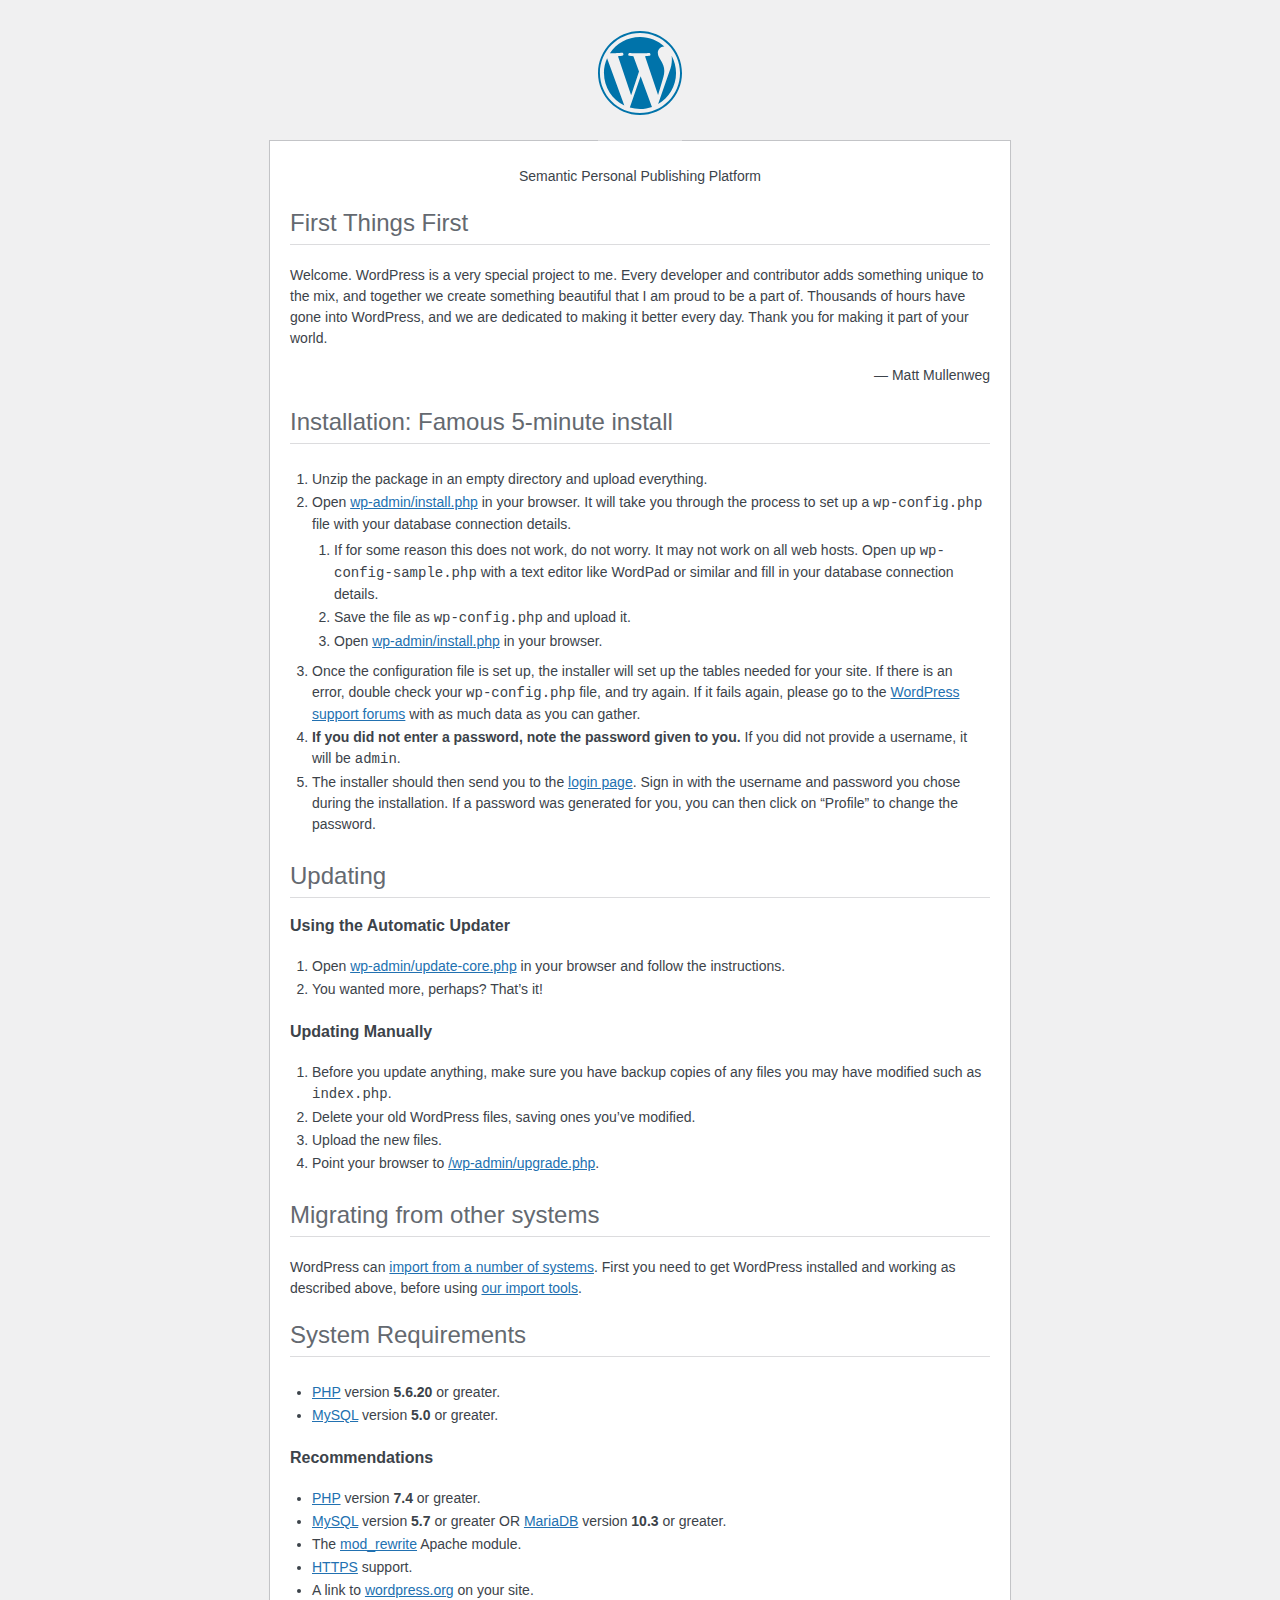
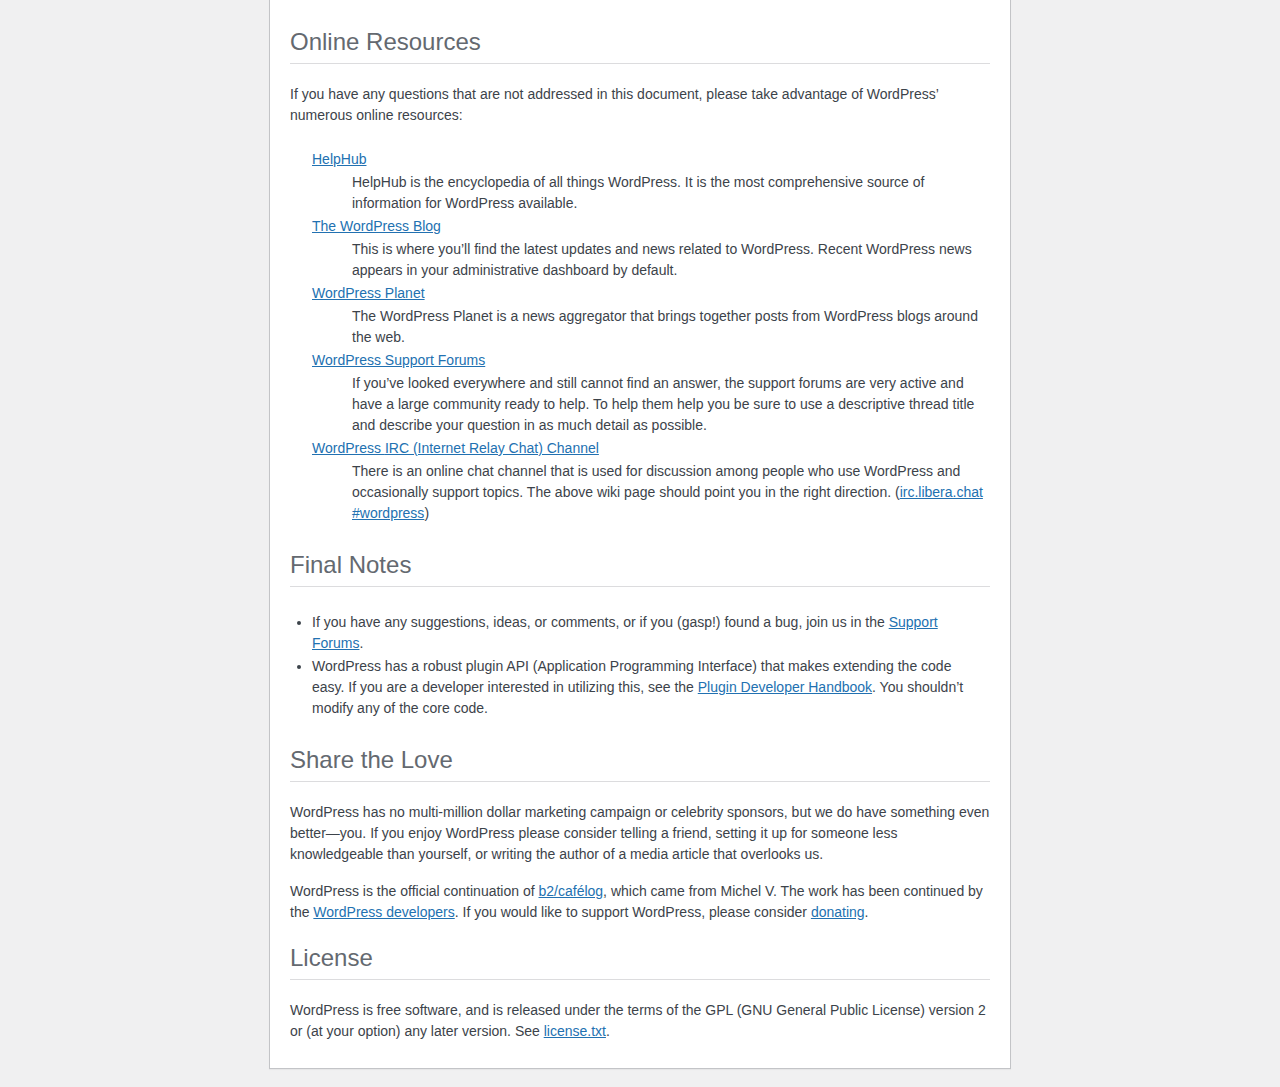
<file: bxlanding/readme.html>
<!DOCTYPE html>
<html lang="en">
<head>
	<meta name="viewport" content="width=device-width" />
	<meta http-equiv="Content-Type" content="text/html; charset=utf-8" />
	<title>WordPress &#8250; ReadMe</title>
	<link rel="stylesheet" href="wp-admin/css/install.css?ver=20100228" type="text/css" />
</head>
<body>
<h1 id="logo">
	<a href="https://wordpress.org/"><img alt="WordPress" src="wp-admin/images/wordpress-logo.png" /></a>
</h1>
<p style="text-align: center">Semantic Personal Publishing Platform</p>

<h2>First Things First</h2>
<p>Welcome. WordPress is a very special project to me. Every developer and contributor adds something unique to the mix, and together we create something beautiful that I am proud to be a part of. Thousands of hours have gone into WordPress, and we are dedicated to making it better every day. Thank you for making it part of your world.</p>
<p style="text-align: right">&#8212; Matt Mullenweg</p>

<h2>Installation: Famous 5-minute install</h2>
<ol>
	<li>Unzip the package in an empty directory and upload everything.</li>
	<li>Open <span class="file"><a href="wp-admin/install.php">wp-admin/install.php</a></span> in your browser. It will take you through the process to set up a <code>wp-config.php</code> file with your database connection details.
		<ol>
			<li>If for some reason this does not work, do not worry. It may not work on all web hosts. Open up <code>wp-config-sample.php</code> with a text editor like WordPad or similar and fill in your database connection details.</li>
			<li>Save the file as <code>wp-config.php</code> and upload it.</li>
			<li>Open <span class="file"><a href="wp-admin/install.php">wp-admin/install.php</a></span> in your browser.</li>
		</ol>
	</li>
	<li>Once the configuration file is set up, the installer will set up the tables needed for your site. If there is an error, double check your <code>wp-config.php</code> file, and try again. If it fails again, please go to the <a href="https://wordpress.org/support/forums/">WordPress support forums</a> with as much data as you can gather.</li>
	<li><strong>If you did not enter a password, note the password given to you.</strong> If you did not provide a username, it will be <code>admin</code>.</li>
	<li>The installer should then send you to the <a href="wp-login.php">login page</a>. Sign in with the username and password you chose during the installation. If a password was generated for you, you can then click on &#8220;Profile&#8221; to change the password.</li>
</ol>

<h2>Updating</h2>
<h3>Using the Automatic Updater</h3>
<ol>
	<li>Open <span class="file"><a href="wp-admin/update-core.php">wp-admin/update-core.php</a></span> in your browser and follow the instructions.</li>
	<li>You wanted more, perhaps? That&#8217;s it!</li>
</ol>

<h3>Updating Manually</h3>
<ol>
	<li>Before you update anything, make sure you have backup copies of any files you may have modified such as <code>index.php</code>.</li>
	<li>Delete your old WordPress files, saving ones you&#8217;ve modified.</li>
	<li>Upload the new files.</li>
	<li>Point your browser to <span class="file"><a href="wp-admin/upgrade.php">/wp-admin/upgrade.php</a>.</span></li>
</ol>

<h2>Migrating from other systems</h2>
<p>WordPress can <a href="https://wordpress.org/support/article/importing-content/">import from a number of systems</a>. First you need to get WordPress installed and working as described above, before using <a href="wp-admin/import.php">our import tools</a>.</p>

<h2>System Requirements</h2>
<ul>
	<li><a href="https://secure.php.net/">PHP</a> version <strong>5.6.20</strong> or greater.</li>
	<li><a href="https://www.mysql.com/">MySQL</a> version <strong>5.0</strong> or greater.</li>
</ul>

<h3>Recommendations</h3>
<ul>
	<li><a href="https://secure.php.net/">PHP</a> version <strong>7.4</strong> or greater.</li>
	<li><a href="https://www.mysql.com/">MySQL</a> version <strong>5.7</strong> or greater OR <a href="https://mariadb.org/">MariaDB</a> version <strong>10.3</strong> or greater.</li>
	<li>The <a href="https://httpd.apache.org/docs/2.2/mod/mod_rewrite.html">mod_rewrite</a> Apache module.</li>
	<li><a href="https://wordpress.org/news/2016/12/moving-toward-ssl/">HTTPS</a> support.</li>
	<li>A link to <a href="https://wordpress.org/">wordpress.org</a> on your site.</li>
</ul>

<h2>Online Resources</h2>
<p>If you have any questions that are not addressed in this document, please take advantage of WordPress&#8217; numerous online resources:</p>
<dl>
	<dt><a href="https://wordpress.org/support/">HelpHub</a></dt>
		<dd>HelpHub is the encyclopedia of all things WordPress. It is the most comprehensive source of information for WordPress available.</dd>
	<dt><a href="https://wordpress.org/news/">The WordPress Blog</a></dt>
		<dd>This is where you&#8217;ll find the latest updates and news related to WordPress. Recent WordPress news appears in your administrative dashboard by default.</dd>
	<dt><a href="https://planet.wordpress.org/">WordPress Planet</a></dt>
		<dd>The WordPress Planet is a news aggregator that brings together posts from WordPress blogs around the web.</dd>
	<dt><a href="https://wordpress.org/support/forums/">WordPress Support Forums</a></dt>
		<dd>If you&#8217;ve looked everywhere and still cannot find an answer, the support forums are very active and have a large community ready to help. To help them help you be sure to use a descriptive thread title and describe your question in as much detail as possible.</dd>
	<dt><a href="https://make.wordpress.org/support/handbook/appendix/other-support-locations/introduction-to-irc/">WordPress <abbr>IRC</abbr> (Internet Relay Chat) Channel</a></dt>
		<dd>There is an online chat channel that is used for discussion among people who use WordPress and occasionally support topics. The above wiki page should point you in the right direction. (<a href="https://web.libera.chat/#wordpress">irc.libera.chat #wordpress</a>)</dd>
</dl>

<h2>Final Notes</h2>
<ul>
	<li>If you have any suggestions, ideas, or comments, or if you (gasp!) found a bug, join us in the <a href="https://wordpress.org/support/forums/">Support Forums</a>.</li>
	<li>WordPress has a robust plugin <abbr>API</abbr> (Application Programming Interface) that makes extending the code easy. If you are a developer interested in utilizing this, see the <a href="https://developer.wordpress.org/plugins/">Plugin Developer Handbook</a>. You shouldn&#8217;t modify any of the core code.</li>
</ul>

<h2>Share the Love</h2>
<p>WordPress has no multi-million dollar marketing campaign or celebrity sponsors, but we do have something even better&#8212;you. If you enjoy WordPress please consider telling a friend, setting it up for someone less knowledgeable than yourself, or writing the author of a media article that overlooks us.</p>

<p>WordPress is the official continuation of <a href="http://cafelog.com/">b2/caf&#233;log</a>, which came from Michel V. The work has been continued by the <a href="https://wordpress.org/about/">WordPress developers</a>. If you would like to support WordPress, please consider <a href="https://wordpress.org/donate/">donating</a>.</p>

<h2>License</h2>
<p>WordPress is free software, and is released under the terms of the <abbr>GPL</abbr> (GNU General Public License) version 2 or (at your option) any later version. See <a href="license.txt">license.txt</a>.</p>

</body>
</html>
</file>
<file: bxlanding/wp-admin/css/install.css>
html {
	background: #f0f0f1;
	margin: 0 20px;
}

body {
	background: #fff;
	border: 1px solid #c3c4c7;
	color: #3c434a;
	font-family: -apple-system, BlinkMacSystemFont, "Segoe UI", Roboto, Oxygen-Sans, Ubuntu, Cantarell, "Helvetica Neue", sans-serif;
	margin: 140px auto 25px;
	padding: 20px 20px 10px;
	max-width: 700px;
	-webkit-font-smoothing: subpixel-antialiased;
	box-shadow: 0 1px 1px rgba(0, 0, 0, 0.04);
}

a {
	color: #2271b1;
}

a:hover,
a:active {
	color: #135e96;
}

a:focus {
	color: #043959;
	box-shadow:
		0 0 0 1px #4f94d4,
		0 0 2px 1px rgba(79, 148, 212, 0.8);
}

h1, h2 {
	border-bottom: 1px solid #dcdcde;
	clear: both;
	color: #646970;
	font-size: 24px;
	padding: 0 0 7px;
	font-weight: 400;
}

h3 {
	font-size: 16px;
}

p, li, dd, dt {
	padding-bottom: 2px;
	font-size: 14px;
	line-height: 1.5;
}

code, .code {
	font-family: Consolas, Monaco, monospace;
}

ul, ol, dl {
	padding: 5px 5px 5px 22px;
}

a img {
	border: 0
}
abbr {
	border: 0;
	font-variant: normal;
}

fieldset {
	border: 0;
	padding: 0;
	margin: 0;
}

label {
	cursor: pointer;
}

#logo {
	margin: -130px auto 25px;
	padding: 0 0 25px;
	width: 84px;
	height: 84px;
	overflow: hidden;
	background-image: url(../images/w-logo-blue.png?ver=20131202);
	background-image: none, url(../images/wordpress-logo.svg?ver=20131107);
	background-size: 84px;
	background-position: center top;
	background-repeat: no-repeat;
	color: #3c434a; /* same as login.css */
	font-size: 20px;
	font-weight: 400;
	line-height: 1.3em;
	text-decoration: none;
	text-align: center;
	text-indent: -9999px;
	outline: none;
}

.step {
	margin: 20px 0 15px;
}
.step, th {
	text-align: left;
	padding: 0;
}
.language-chooser.wp-core-ui .step .button.button-large {
	font-size: 14px;
}
textarea {
	border: 1px solid #dcdcde;
	font-family: -apple-system, BlinkMacSystemFont, "Segoe UI", Roboto, Oxygen-Sans, Ubuntu, Cantarell, "Helvetica Neue", sans-serif;
	width: 100%;
	box-sizing: border-box;
}

.form-table {
	border-collapse: collapse;
	margin-top: 1em;
	width: 100%;
}

.form-table td {
	margin-bottom: 9px;
	padding: 10px 20px 10px 0;
	font-size: 14px;
	vertical-align: top
}

.form-table th {
	font-size: 14px;
	text-align: left;
	padding: 10px 20px 10px 0;
	width: 140px;
	vertical-align: top;
}

.form-table code {
	line-height: 1.28571428;
	font-size: 14px;
}

.form-table p {
	margin: 4px 0 0;
	font-size: 11px;
}

.form-table input {
	line-height: 1.33333333;
	font-size: 15px;
	padding: 3px 5px;
}

input,
submit {
	font-family: -apple-system, BlinkMacSystemFont, "Segoe UI", Roboto, Oxygen-Sans, Ubuntu, Cantarell, "Helvetica Neue", sans-serif;
}

.form-table input[type=text],
.form-table input[type=email],
.form-table input[type=url],
.form-table input[type=password],
#pass-strength-result {
	width: 218px;
}

.form-table th p {
	font-weight: 400;
}

.form-table.install-success th,
.form-table.install-success td {
	vertical-align: middle;
	padding: 16px 20px 16px 0;
}

.form-table.install-success td p {
	margin: 0;
	font-size: 14px;
}

.form-table.install-success td code {
	margin: 0;
	font-size: 18px;
}

#error-page {
	margin-top: 50px;
}

#error-page p {
	font-size: 14px;
	line-height: 1.28571428;
	margin: 25px 0 20px;
}

#error-page code, .code {
	font-family: Consolas, Monaco, monospace;
}

.message {
	border-left: 4px solid #d63638;
	padding: .7em .6em;
	background-color: #fcf0f1;
}

/* rtl:ignore */
#dbname,
#uname,
#pwd,
#dbhost,
#prefix,
#user_login,
#admin_email,
#pass1,
#pass2 {
	direction: ltr;
}


/* localization */
body.rtl,
.rtl textarea,
.rtl input,
.rtl submit {
	font-family: Tahoma, sans-serif;
}

:lang(he-il) body.rtl,
:lang(he-il) .rtl textarea,
:lang(he-il) .rtl input,
:lang(he-il) .rtl submit {
	font-family: Arial, sans-serif;
}

@media only screen and (max-width: 799px) {
	body {
		margin-top: 115px;
	}
	#logo a {
		margin: -125px auto 30px;
	}
}

@media screen and (max-width: 782px) {

	.form-table {
		margin-top: 0;
	}

	.form-table th,
	.form-table td {
		display: block;
		width: auto;
		vertical-align: middle;
	}

	.form-table th {
		padding: 20px 0 0;
	}

	.form-table td {
		padding: 5px 0;
		border: 0;
		margin: 0;
	}

	textarea,
	input {
		font-size: 16px;
	}

	.form-table td input[type="text"],
	.form-table td input[type="email"],
	.form-table td input[type="url"],
	.form-table td input[type="password"],
	.form-table td select,
	.form-table td textarea,
	.form-table span.description {
		width: 100%;
		font-size: 16px;
		line-height: 1.5;
		padding: 7px 10px;
		display: block;
		max-width: none;
		box-sizing: border-box;
	}

	.wp-pwd #pass1 {
		padding-right: 50px;
	}

	.wp-pwd .button.wp-hide-pw {
		right: 0;
	}

	#pass-strength-result {
		width: 100%;
	}
}

body.language-chooser {
	max-width: 300px;
}

.language-chooser select {
	padding: 8px;
	width: 100%;
	display: block;
	border: 1px solid #dcdcde;
	background: #fff;
	color: #2c3338;
	font-size: 16px;
	font-family: Arial, sans-serif;
	font-weight: 400;
}

.language-chooser select:focus {
	color: #2c3338;
}

.language-chooser select option:hover,
.language-chooser select option:focus {
	color: #0a4b78;
}

.language-chooser .step {
	text-align: right;
}

.screen-reader-input,
.screen-reader-text {
	border: 0;
	clip: rect(1px, 1px, 1px, 1px);
	-webkit-clip-path: inset(50%);
	clip-path: inset(50%);
	height: 1px;
	margin: -1px;
	overflow: hidden;
	padding: 0;
	position: absolute;
	width: 1px;
	word-wrap: normal !important;
}

.spinner {
	background: url(../images/spinner.gif) no-repeat;
	background-size: 20px 20px;
	visibility: hidden;
	opacity: 0.7;
	filter: alpha(opacity=70);
	width: 20px;
	height: 20px;
	margin: 2px 5px 0;
}

.step .spinner {
	display: inline-block;
	vertical-align: middle;
	margin-right: 15px;
}

.button.hide-if-no-js,
.hide-if-no-js {
	display: none;
}

/**
 * HiDPI Displays
 */
@media print,
  (-webkit-min-device-pixel-ratio: 1.25),
  (min-resolution: 120dpi) {

	.spinner {
		background-image: url(../images/spinner-2x.gif);
	}

}
</file>
